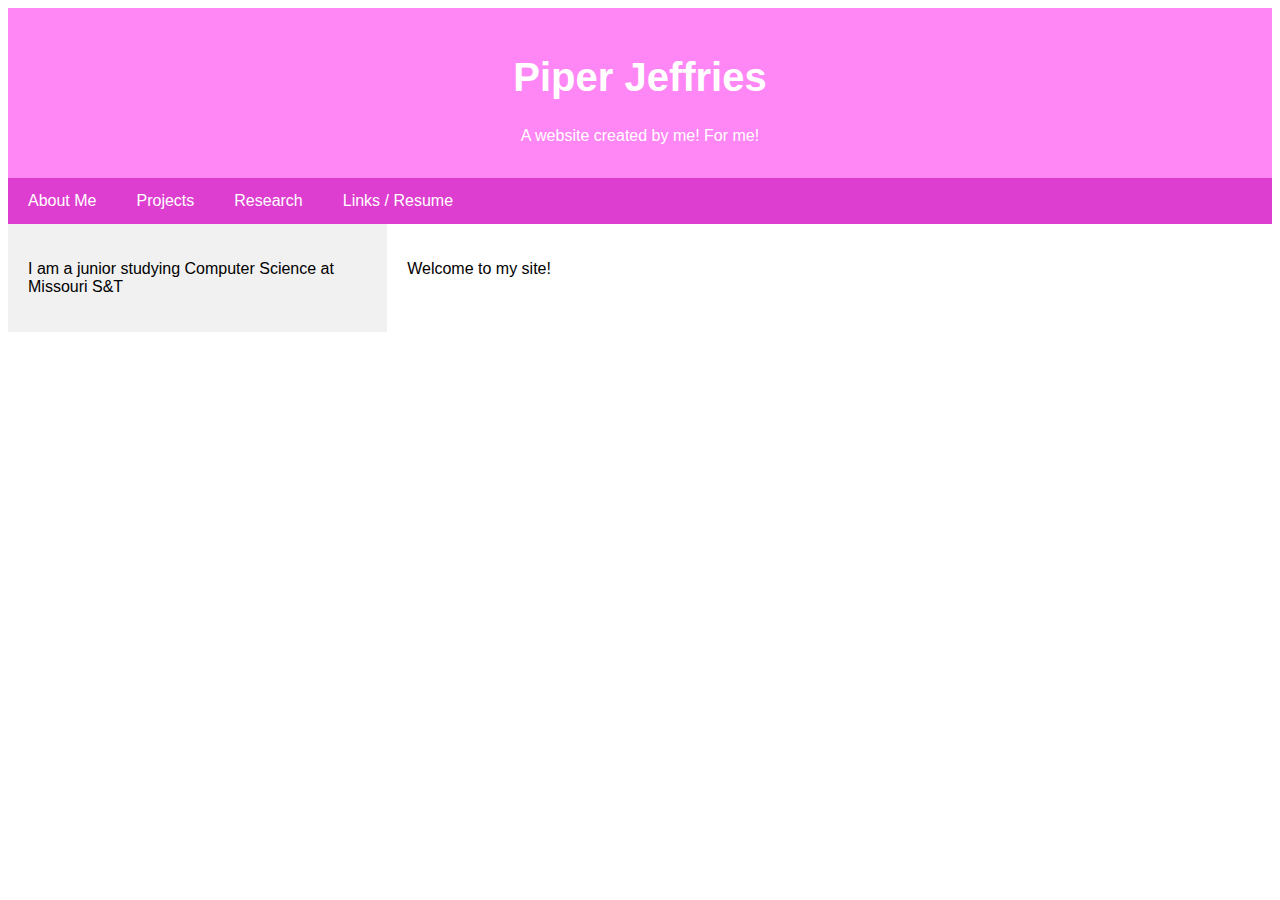
<file: index.html>
<!DOCTYPE html>
<html lang="en">
<head>
  <title>Page Title</title>
  <meta charset="UTF-8" />
  <meta name="viewport" content="width=device-width, initial-scale=1" />
  
  <!-- external stylesheet link CSS code -->
  <link rel="stylesheet" href="style.css" />
</head>

<body> 
  <div class="header"> 
    <h1>Piper Jeffries</h1>
    <p>A website created by me! For me!</p>
  </div>

  <div class="navbar">
    <a href="#">About Me</a>
    <a href="#">Projects</a>
    <a href="#">Research</a>
    <a href="#">Links / Resume</a>
  </div>

  <div class="row">
    <div class="side">
      <p>I am a junior studying Computer Science at Missouri S&T</p>
    </div>
    
    <div class="main">
      <!-- You can fill this in later -->
      <p>Welcome to my site!</p>
    </div>
  </div>

  <!-- JavaScript Link -->
  <script src="script.js"></script>
</body>
</html>
</file>
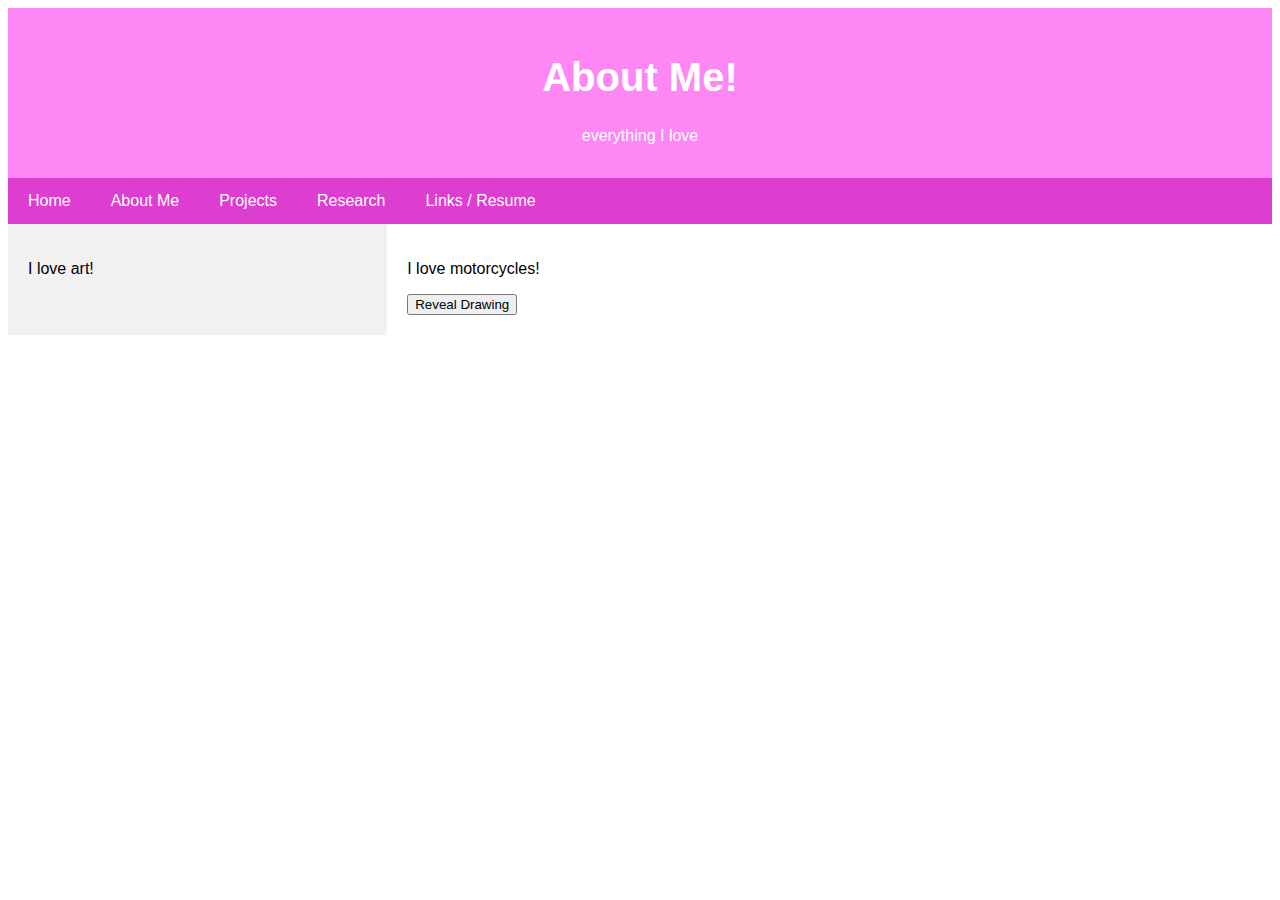
<file: about_me.html>
<!DOCTYPE html>
<html lang="en">
<head>
  <title>Page Title</title>
  <meta charset="UTF-8" />
  <meta name="viewport" content="width=device-width, initial-scale=1" />
  
  <!-- external stylesheet link CSS code -->
  <link rel="stylesheet" href="style.css" />
</head>


<body> 
  <div class="header"> 
    <h1>About Me!</h1>
    <p>everything I love</p>
  </div>

  <div class="navbar">
    <a href="/index">Home</a>
    <a href="/about_me">About Me</a>
    <a href="/projects">Projects</a>
    <a href="/research">Research</a>
    <a href="/links">Links / Resume</a>
  </div>

  <div class="about_me_background">
    <div class="row">
      <div class="side">
        <p>I love art!</p>
      </div>
      
      <div class="main">
        <!-- You can fill this in later -->
        <p>I love motorcycles!</p>
        <img id="myArt" src="images/drawing.jpg" style="display: none;" />
        <button onclick="showImage()">Reveal Drawing</button>

      </div>
    </div>
  </div>

  <!-- JavaScript Link -->
  <script src="script.js"></script>
</body>
</html>
</file>
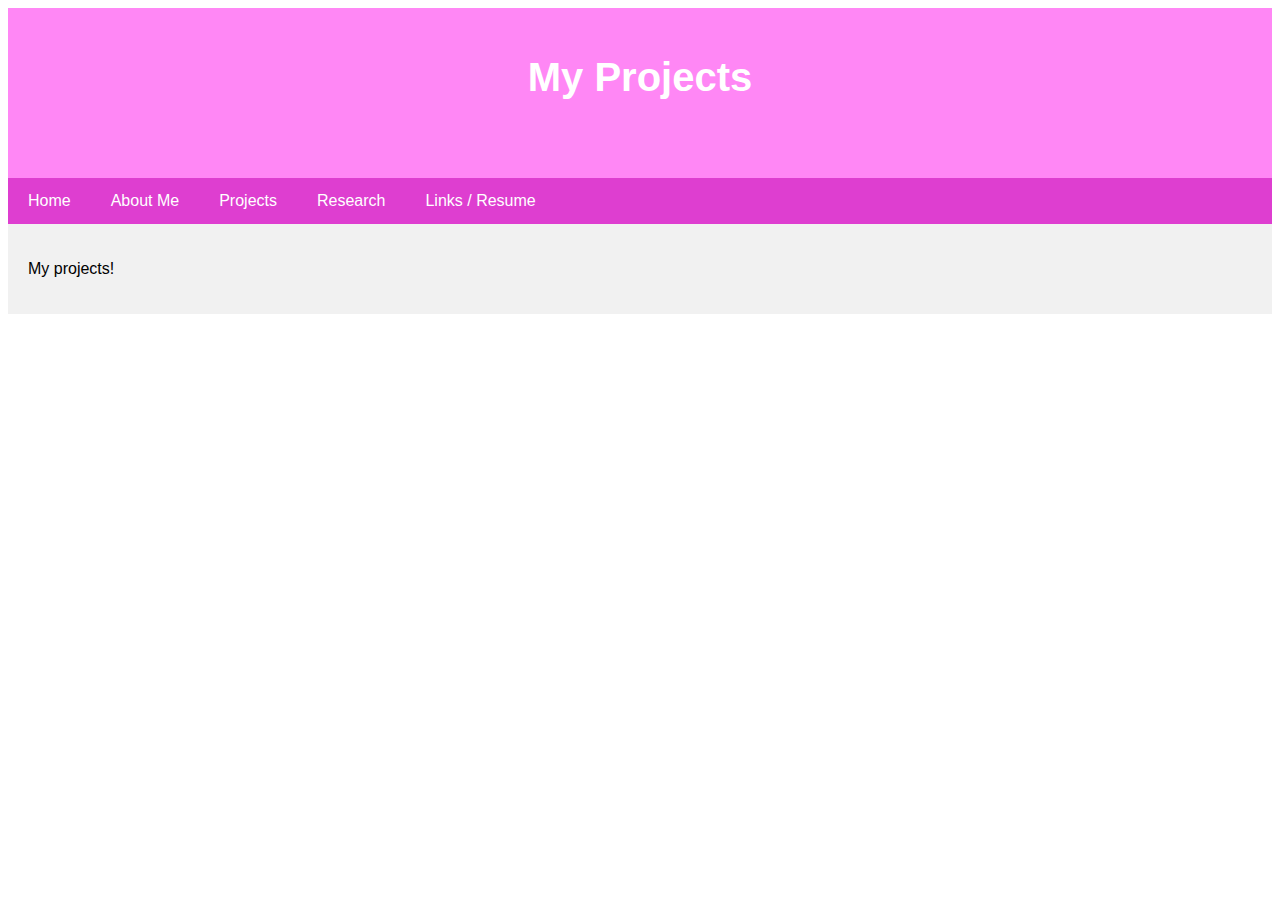
<file: projects.html>
<!DOCTYPE html>
<html lang="en">
<head>
  <title>Page Title</title>
  <meta charset="UTF-8" />
  <meta name="viewport" content="width=device-width, initial-scale=1" />
  
  <!-- external stylesheet link CSS code -->
  <link rel="stylesheet" href="style.css" />
</head>

<body> 
  <div class="header"> 
    <h1>My Projects</h1>
  </div>

  <div class="navbar">
    <a href="/index">Home</a>
    <a href="/about_me">About Me</a>
    <a href="/projects">Projects</a>
    <a href="/research">Research</a>
    <a href="/links">Links / Resume</a>
  </div>

  <div class="row">
    <div class="side">
      <p>My projects!</p>
    </div>
    
    <!-- <div class="main">
      You can fill this in later
      <p>Welcome to my site!</p>
      <img id="myArt" src="images/drawing.jpg" style="display: none;" />
      <button onclick="showImage()">Reveal Drawing</button>

    </div> -->
  </div>

  <!-- JavaScript Link -->
  <script src="script.js"></script>
</body>
</html>
</file>
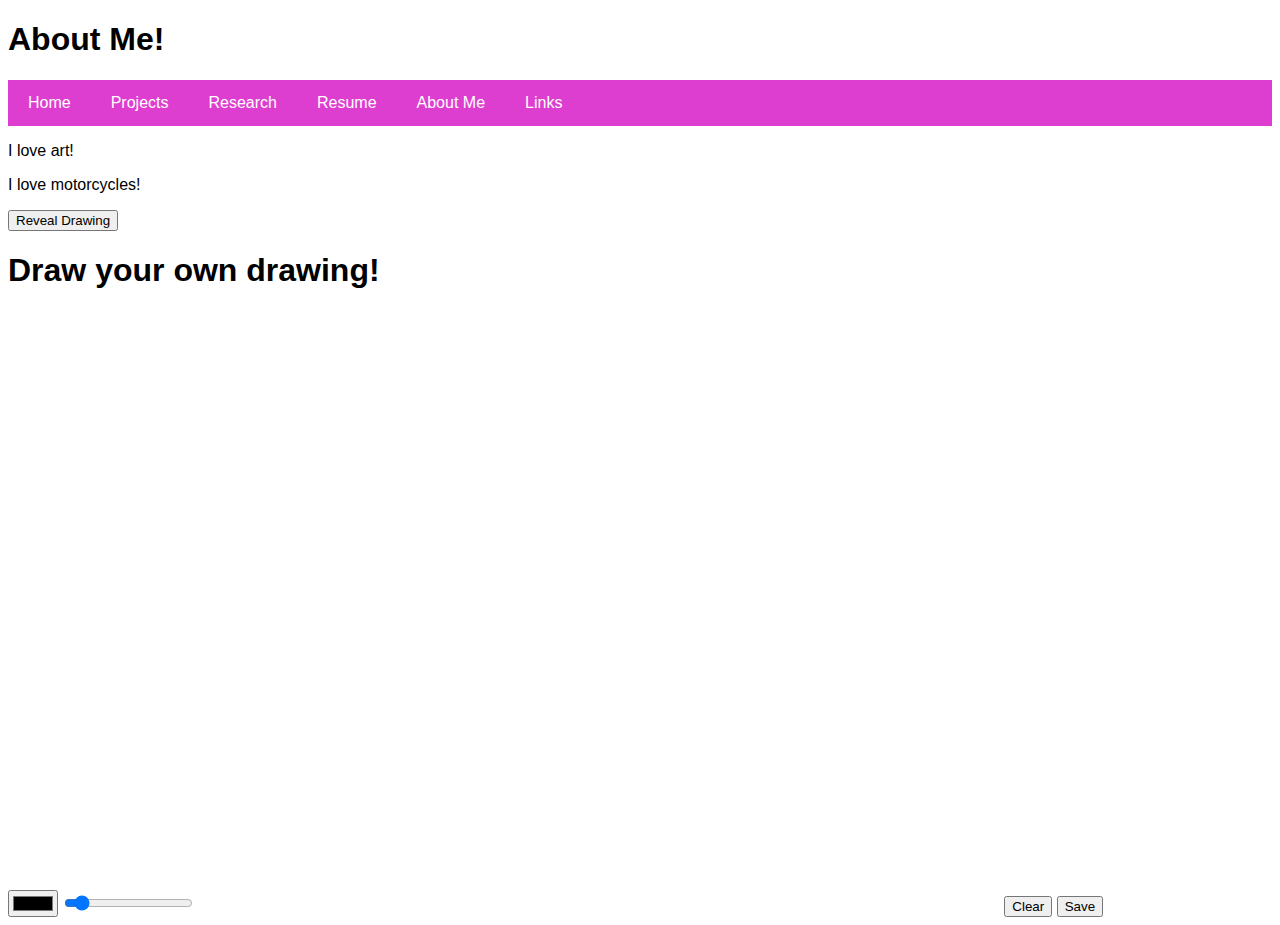
<file: pages/about_me.html>
<!DOCTYPE html>
<html lang="en">
<head>
  <title>Page Title</title>
  <meta charset="UTF-8" />
  <meta name="viewport" content="width=device-width, initial-scale=1" />
  
  <!-- external stylesheet link CSS code -->
  <link rel="stylesheet" href="/style.css" />
</head>


<body> 
  <header>
    <div class="about_me_header">
      <h1>About Me!</h1>
    </div>
    
    <div class="navbar">
      <a href="../index.html">Home</a>
      <a href="projects.html">Projects</a>
      <a href="research.html">Research</a>
      <a href="resume.html">Resume</a>
      <a href="about_me.html">About Me</a>
      <a href="links.html">Links</a>
    </div>
    
  </header>

  <div class="about_me_background">
      <main>
        <p>I love art!</p>
        <!-- You can fill this in later -->
        <p>I love motorcycles!</p>
        <img id="myArt" src="/images/drawing.jpg" style="display: none;" />
        <button onclick="showImage()">Reveal Drawing</button>
  
      </main>
  </div>

  <div class="draw_area">
    <h1> Draw your own drawing! </h1> 
    
    <input type="color" id="colorPicker" value="#000000">
    <input type="range" id="brushSize" min="1" max="50" value="5">
    <canvas id="drawArea" width="800" height="600"></canvas>
    <button onclick="clearCanvas()">Clear</button>
    <button onclick="downloadArt()">Save</button>
  </div>

  <!-- JavaScript Link -->
  <script src="../script.js"></script>
</body>
</html>
</file>
<file: style.css>
/* CSS to style sections */
body {
    font-family: Arial, Helvetica, sans-serif;
}
.header {
    padding: 80px; /* some padding */
    text-align: center; /* center the text */
    background: #ff87f5; /* pink background */
    color: white; /* white text color */
    height: 170px; /* change size of box 8 */
    align-items: center; /* vertical alignment */
    padding-top: 20px; /* position text veritcally */
}

/* Increase the font size of the <h1> element */
.header h1 {
    font-size: 40px;
}

/* Navigation Bar */
/* Style the top navigation bar */
.navbar {
    overflow: hidden; /* Hide overflow */
    background-color: #de3ed0; /* Dark background color */
}

/* Style the navigation bar links */
.navbar a {
    float: left; /* Make sure that the links stay side-by-side */
    display: block; /* Change the display to block, for responsive reasons (see below) */
    color: white; /* White text color */
    text-align: center; /* Center the text */
    padding: 14px 20px; /* Add some padding */
    text-decoration: none; /* Remove underline */
}

/* Right-aligned link */
.navbar a.right {
    float: right; /* Float a link to the right */
}

/* Change color on hover/mouse-over */
.navbar a:hover {
    background-color: #9d22a1; /* Grey background color */
    color: rgb(181, 181, 181); /* Black text color */
}

/* ====== Customize Layout (2-column = side content - main content) */
/* Ensure proper sizing */
* {
    box-sizing: border-box;
}

/* Column container */
.row {
    display: flex;
    flex-wrap: wrap;
}

/* Create two unequal columns that sits next to each other */
/* Sidebar/left column */
.side {
    flex: 30%; /* Set the width of the sidebar */
    background-color: #f1f1f1; /* Grey background color */
    padding: 20px; /* Some padding */
}

/* Main column */
.main {
    flex: 70%; /* Set the width of the main content */
    background-color: white; /* White background color */
    padding: 20px; /* Some padding */
}

/* Media changes with different screens */
/* Responsive layout - when the screen is less than 700px wide, make the two columns stack on top of each other instead of next to each other */
@media screen and (max-width: 700px) {
  .row {
    flex-direction: column;
  }
}

/* Responsive layout - when the screen is less than 400px wide, make the navigation links stack on top of each other instead of next to each other */
@media screen and (max-width: 400px) {
  .navbar a {
    float: none;
    width: 100%;
  }
}
</file>
